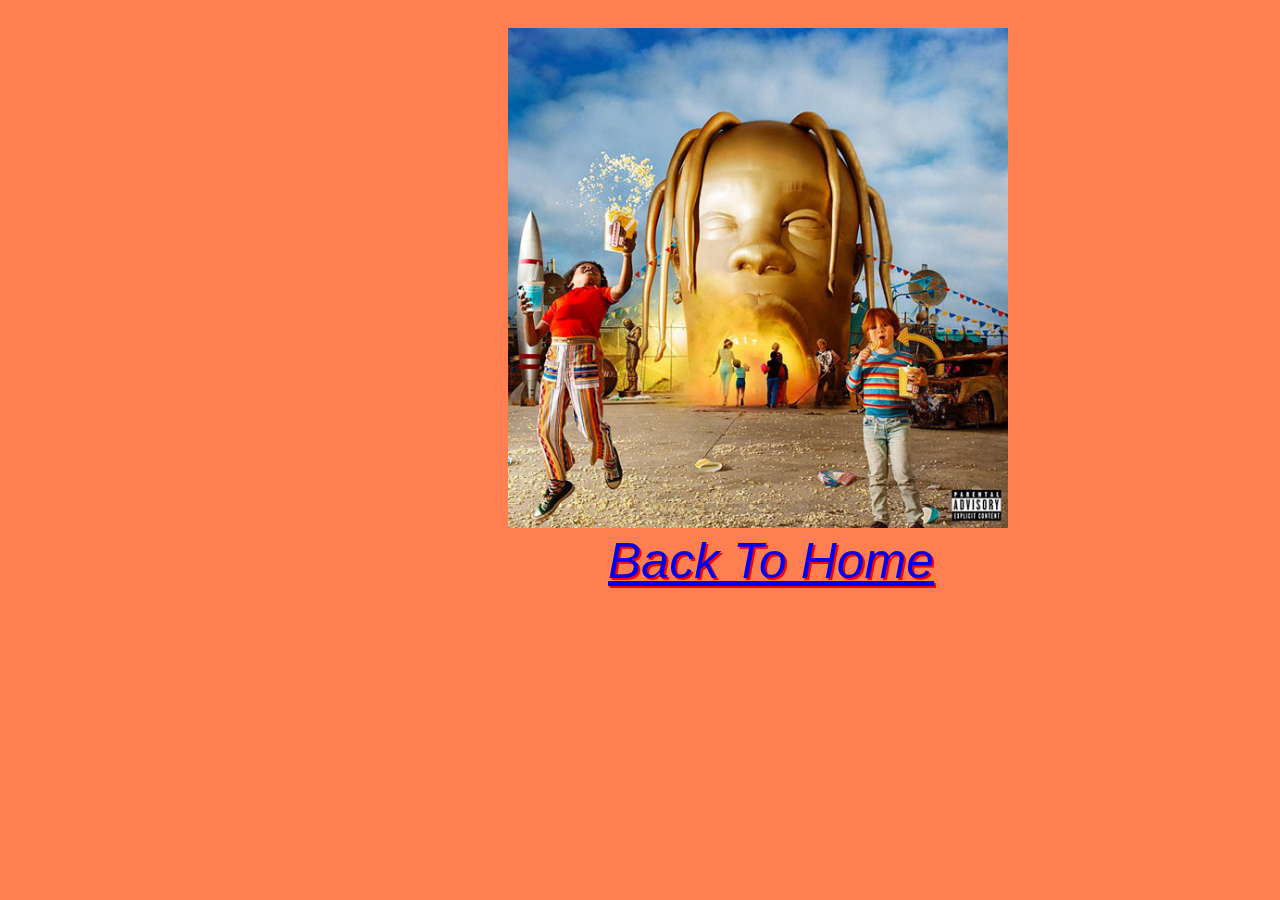
<file: MMP210_Portfolio/page2.html>
<!DOCTYPE html>
<html>
    <head>
        
        <title>
            Jovaughn's Portfolio
             

        </title>
        <link rel="stylesheet"type="text/css" href="style.css">
    </head>
    <body>
        <!--this is a comment-->
            <img id="Jojo3" src="travis-scott-astroworld-cover-art-full.jpeg" alt="travis" width="500px">

          <a href="index.html">
            <div id="div5">
            Back To Home
        </div>
        </a>
         </body>
    


</html>
</file>
<file: MMP210_Portfolio/style.css>
h1 {
    margin: 0px;
    padding:0px;
    border: 0px;
    font-style: italic;
    font-family: Gill Sans, sans-serif;
    font-size: 50px;
    position: relative;
    left: 500px;
    text-shadow: 2px 2px #FF0000;
} 
#div1{
    position: relative;
    left: 290px;
    top: 80px;
    font-family: Gill Sans, sans-serif;
    font-size: 50px;
    text-decoration: underline;
    text-shadow: 2px 2px #FF0000;
   


    
}
#Jojo1{
    position: relative;
    left: 200px;
    top: 50px;
    border: 5px solid red;
    border-radius: 10px;
    border-style: dotted;
   
}
#borderimg { 
    border-image:  30 round;
  }

  body {background-color: coral;}

#Jojo2{
    position: relative;
    left: 400px;
    top: 50px;
    border: 5px solid blue;
    border-radius: 10px;
    border-style: dotted;
    border-collapse: separate;
    border-spacing: 15px;
    
}
#div2{
    position: relative;
    left: 970px;
    top: 20px;
    font-family: Gill Sans, sans-serif;
    font-size: 50px;
    text-decoration: underline;
    text-shadow: 2px 2px #FF0000;
    

}
#div3{
    position: relative;
    left: 120px;
    top: 20px;
    font-family: Gill Sans, sans-serif;
    font-size: 20px;
    text-align: justify;
    width: 40%;
}
#div4{
    position: relative;
    left: 760px;
    top: -140px;
    font-family: Gill Sans, sans-serif;
    font-size: 20px;
    text-align: justify;
    width: 40%;
}
#Jojo3{
    position: relative;
    left: 500px;
    top: 20px;
}
#div5{
    position: relative;
    left: 500px;
    top: 20px; 
    font-style: italic;
    font-family: Gill Sans, sans-serif;
    font-size: 50px;
    position: relative;
    left: 600px;
    text-shadow: 2px 2px #FF0000;
}
#Jojo4{
      
      
    position: relative;
    left: -350px;
    top: 900px;
    border: 5px solid green;
    border-radius: 10px;
    border-style: dotted;
    border-collapse: separate;
    border-spacing: 15px;

    
    
      
}
#div6{
    position: relative;
    left: 400px;
    top: 2px; 
    font-style: italic;
    font-family: Gill Sans, sans-serif;
    font-size: 50px;
    position: relative;
    left: 600px;
    text-shadow: 2px 2px #FF0000;
    text-decoration: underline;
}
#container{
    position: relative;
    left: 750px;
    top: 1800px;

}
#gifcontainer{
    position: relative;
    left: 200px;
    top: 200px;
    
}
</file>
